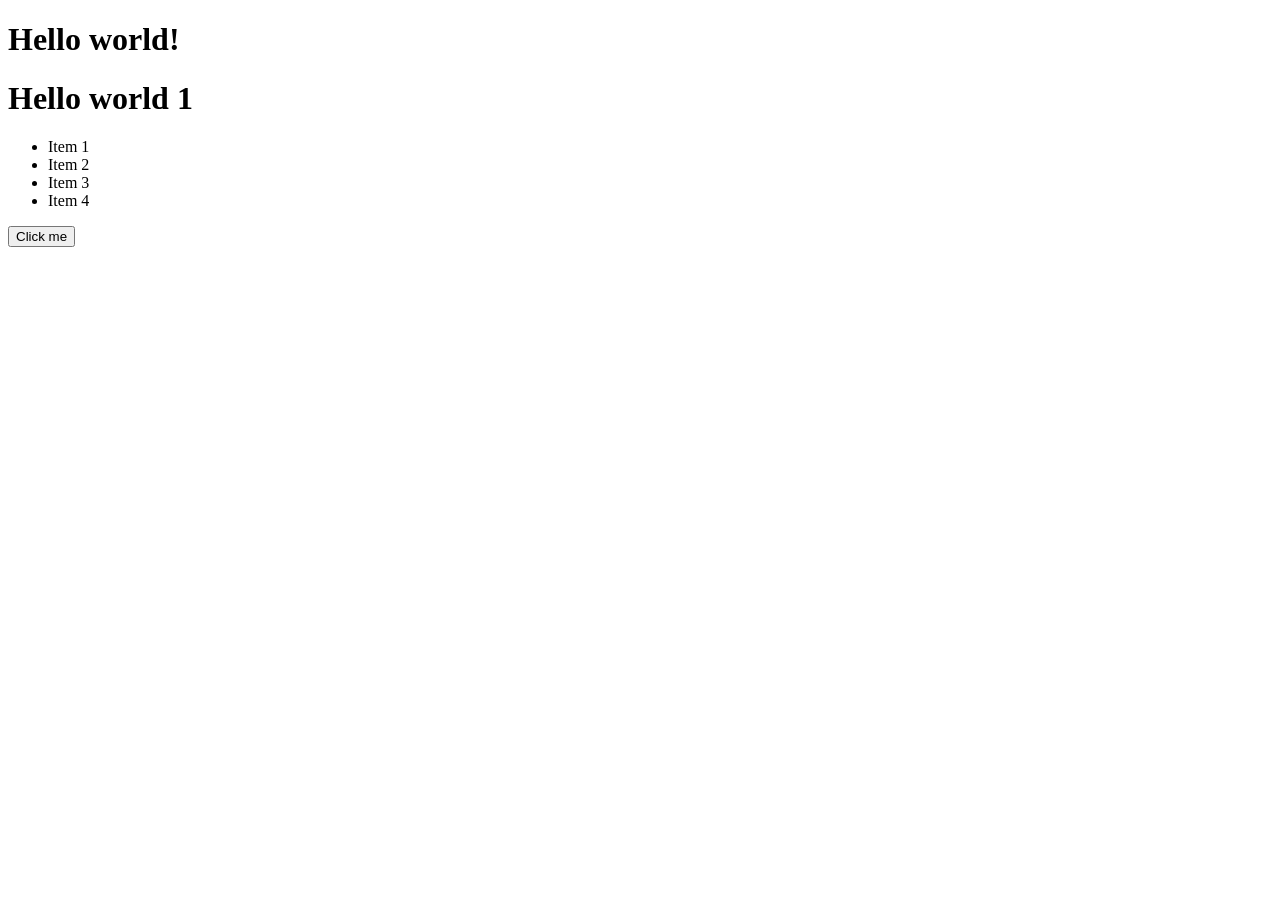
<file: index.html>
<!DOCTYPE html>
<html lang="en">
<head>
    <meta charset="UTF-8">
    <meta name="viewport" content="width=device-width, initial-scale=1.0">
    <title>Document</title>
    <!-- <link rel="stylesheet" href="./styles.css"/> -->
    <!-- <style>
        #first-name {
            color: blue;
        }
    </style> -->
</head>
<body>
    
<h1 id="first-name">Hello world!</h1>
<h1 id="first-name">Hello world 1 </h1>

<ul>
    <li>Item 1</li>
    <li>Item 2</li>
    <li>Item 3</li>
    <li>Item 4</li>

</ul>

<Button id="clickme">Click me</Button>
<script src="./problems.js"></script>    
</body>
</html>
</file>
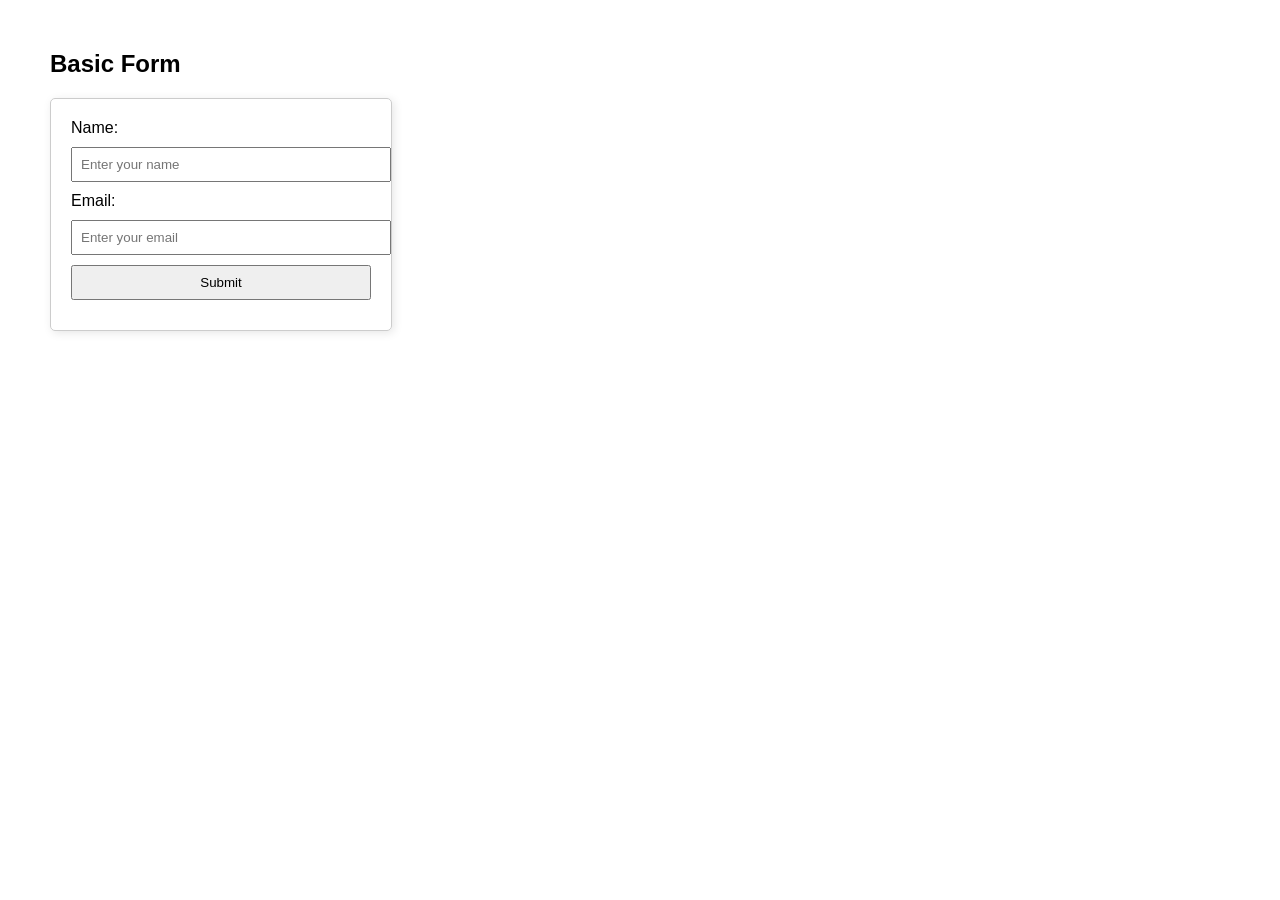
<file: form.html>
<!DOCTYPE html>
<html lang="en">

<head>
    <meta charset="UTF-8">
    <meta name="viewport" content="width=device-width, initial-scale=1.0">
    <title>Basic Form</title>
    <style>
        body {
            font-family: Arial, sans-serif;
            margin: 50px;
        }

        form {
            max-width: 300px;
            padding: 20px;
            border: 1px solid #ccc;
            border-radius: 5px;
            box-shadow: 2px 2px 10px rgba(0, 0, 0, 0.1);
        }

        input,
        button {
            display: block;
            width: 100%;
            margin: 10px 0;
            padding: 8px;
        }
    </style>
</head>

<body>

    <h2>Basic Form</h2>
    <form id="myForm">
        <label for="name">Name:</label>
        <input type="text" id="name" name="name" placeholder="Enter your name" required>

        <label for="email">Email:</label>
        <input type="email" id="email" name="email" placeholder="Enter your email" required>

        <button type="submit">Submit</button>
    </form>

    <script>
        document.getElementById("myForm").addEventListener("submit", function (event) {
            event.preventDefault(); // Prevent page reload
            let name = document.getElementById("name").value;
            let email = document.getElementById("email").value;
            alert("Submitted:\nName: " + name + "\nEmail: " + email);
        });
    </script>

</body>

</html>
</file>
<file: styles.css>
#first-name{
    color: red;
}
</file>
